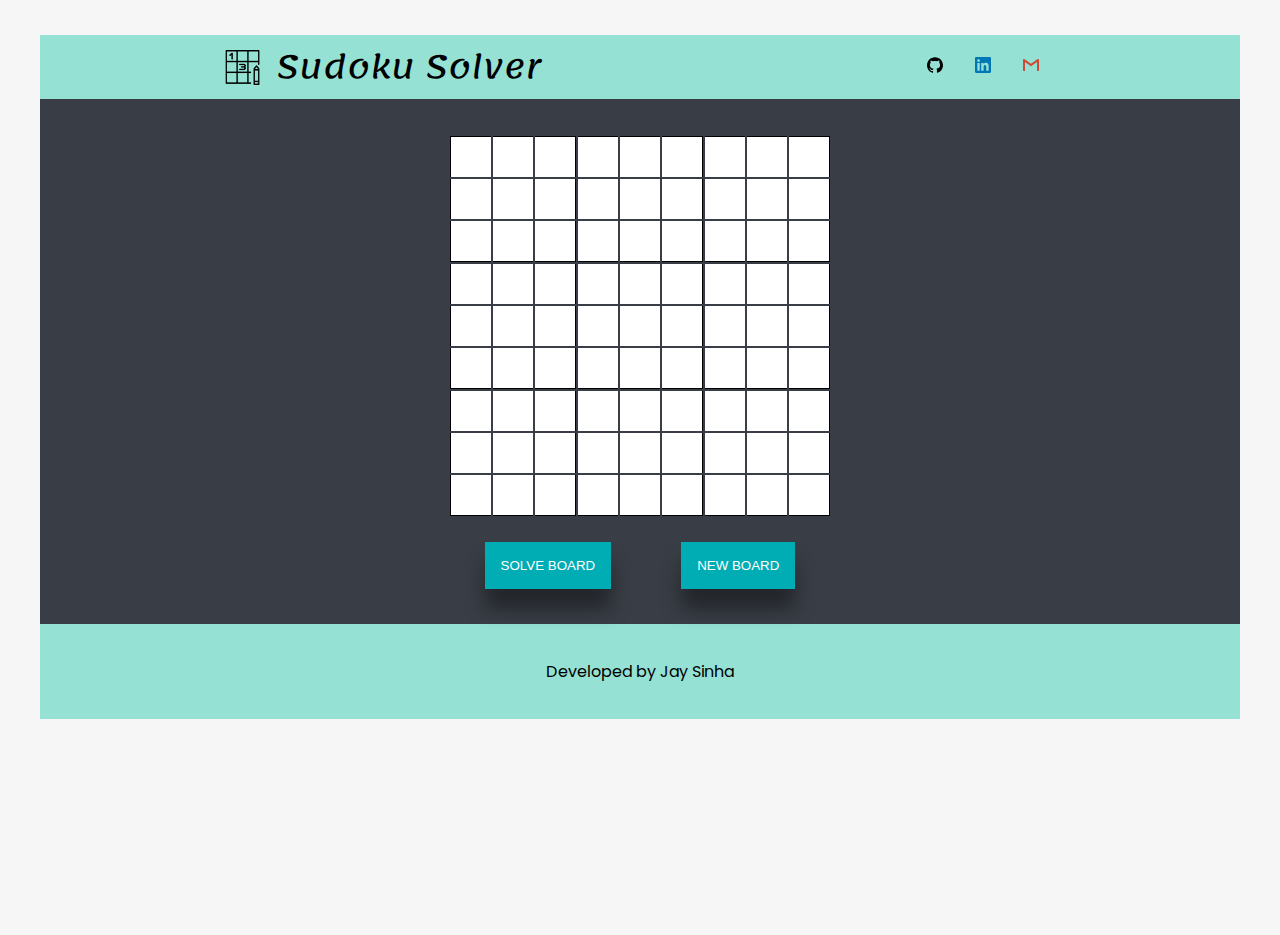
<file: index.html>
<!DOCTYPE html>
<html lang="en">
<head>
    <meta charset="UTF-8">
    <meta name="viewport" content="width=device-width, initial-scale=1.0">
    <link href="https://fonts.googleapis.com/css2?family=Lemonada&display=swap" rel="stylesheet">
    <link href="https://fonts.googleapis.com/css2?family=Poppins:wght@200&display=swap" rel="stylesheet">
    <link rel="icon" href="images/favicon.ico" type="image/x-icon">
    <link rel="stylesheet" href="styles.css">
    <title>Sudoku Solver</title>
</head>
<body>
    <div class="container">
        <header>
            <div class="logo-box">
                <img src="images/logo.png" alt="logo" class="logo">
                <p>Sudoku Solver</p>
            </div>
            <div class="contact">
                <div>
                    <a href="https://github.com/jaysinha3595">
                        <svg class="con-logo">
                            <use xlink:href="images/sprite.svg#icon-github"></use>
                        </svg>
                    </a>
                </div>
                <div>
                    <a href="https://www.linkedin.com/in/jay-sinha-106467191/">
                        <svg class="con-logo">
                            <use xlink:href="images/sprite.svg#icon-linkedin"></use>
                        </svg>
                    </a>
                </div>
                <div>
                    <a href="mailto:jaysinha3595@gmail.com?subject=Regarding%20Sudoku%20Solver%20Project.">
                        <svg class="con-logo">
                            <use xlink:href="images/sprite.svg#icon-gmail"></use>
                        </svg>
                    </a>    
                </div>
            </div>
        </header>
        <div class="board">
            <table class="table">
              
            </table>
            <div class="btn-div">
                <button class="solve">Solve Board</button>
                <button class="new">New Board</button>
            </div>
        </div>
        <footer>
            <p>Developed by Jay Sinha</p>
        </footer>
    </div>
<script src="js/solver.js"></script>
<script src="js/main.js"></script>
</body>
</html>
</file>
<file: styles.css>
*{
    margin: 0;
    padding: 0;
}

html{
    font-size: 62.5%;
}

body{
    background-color: #f6f6f6;
    background-repeat: no-repeat;
    min-height: 100vh;
    font-family: 'Poppins', sans-serif;
}

.container{
    max-width: 120rem;
    margin: 3.5rem auto;
    background-color: #393e46;
}

header{
    background-color: #95e1d3;
    display: flex;
    justify-content: space-around;
    align-items: center;
    min-height: 6rem;
}

.logo-box{
    display: flex;
}
.logo{
    align-self: center;
    height: 3.5rem;
}

.logo-box p{
    font-family: 'Lemonada', cursive;
    margin-left: 1.6rem;
    font-size: 3.2rem;
    text-align: center;
}

.instructions{
    height:90vh;
}


.board{
    margin: 3.5rem auto 0;
}

.table{
    margin: 0 auto;
}

td:first-child{
    border-left: 1px solid black;
}

td:nth-child(3n){
    border-right: 1px solid black;
}

tr:first-child td{
    border-top: 1px solid black;
}

tr:nth-child(3n) td{
    border-bottom: 1px solid black;
}

.cell{
    font-family: 'Lemonada', cursive;
    font-size: 24px;
    height: 40px;
    width: 40px;
    text-align: center;
    border: none;
    background-color: #fff;
}

.filled{
    background-color: lightgrey;
}

.btn-div{
    margin-top: 2.4rem;
    display: flex;
    justify-content: center;
}
.btn-div button{
    text-transform: uppercase;
    border: none;
    padding: 1.6rem;
    color: white;
    cursor: pointer;
    margin: 0 3.5rem 3.5rem;
}

.btn-div button::after{
    border: none;
}

.solve{
    background-color: #00adb5;
    box-shadow: 0 2rem 2rem rgba(0,0,0,.4)
}
.new{
    background-color: #00adb5;
    box-shadow: 0 2rem 2rem rgba(0,0,0,.4)
}


.contact{
    display: flex;
    justify-content: center;
}

.contact div{
    padding: 1.6rem;
}

.con-logo{
    width: 16px;
    height: 1.6rem;
}
.con-logo:hover{
    position: relative;
    top: -0.2rem;
    transition: .2s;
    cursor: pointer;
}

footer{
    text-align: center;
    background-color: #95e1d3;
    padding: 3.5rem;
    color: black;
}

footer p{
    font-size: 1.6rem;
}

@media only screen and (max-width: 630px){
    .logo-box p{
        font-size: 2.6rem;
    }
    .container{
        max-width: 100%;
        margin: 0;
    }
}

@media only screen and (max-width: 580px){
    .logo-box p{
        font-size: 2rem;
    }
    .contact div{
        padding: 1rem;
    }
    header{
        justify-content: space-between;
    }
    .logo-box{
        margin-left: 1.6rem;
    }
}

@media only screen and (max-width: 390px){
    .logo-box p{
        font-size: 1.6rem;
    }
    .con-logo{
        height: 1.2rem;
    }

    .btn-div button{
        font-size: 1rem;
    }

    .cell{
        height: 35px;
        width: 35px;
        font-size: 18px;
    }
    footer{
        padding: 2rem;
    }
}

@media only screen and (max-width: 350px){
    .logo-box p{
        font-size: 1.2rem;
    }
    .logo{
        height: 2rem;
    }

    .cell{
        height: 30px;
        width: 30px;
        font-size: 18px;
    }
}
</file>
